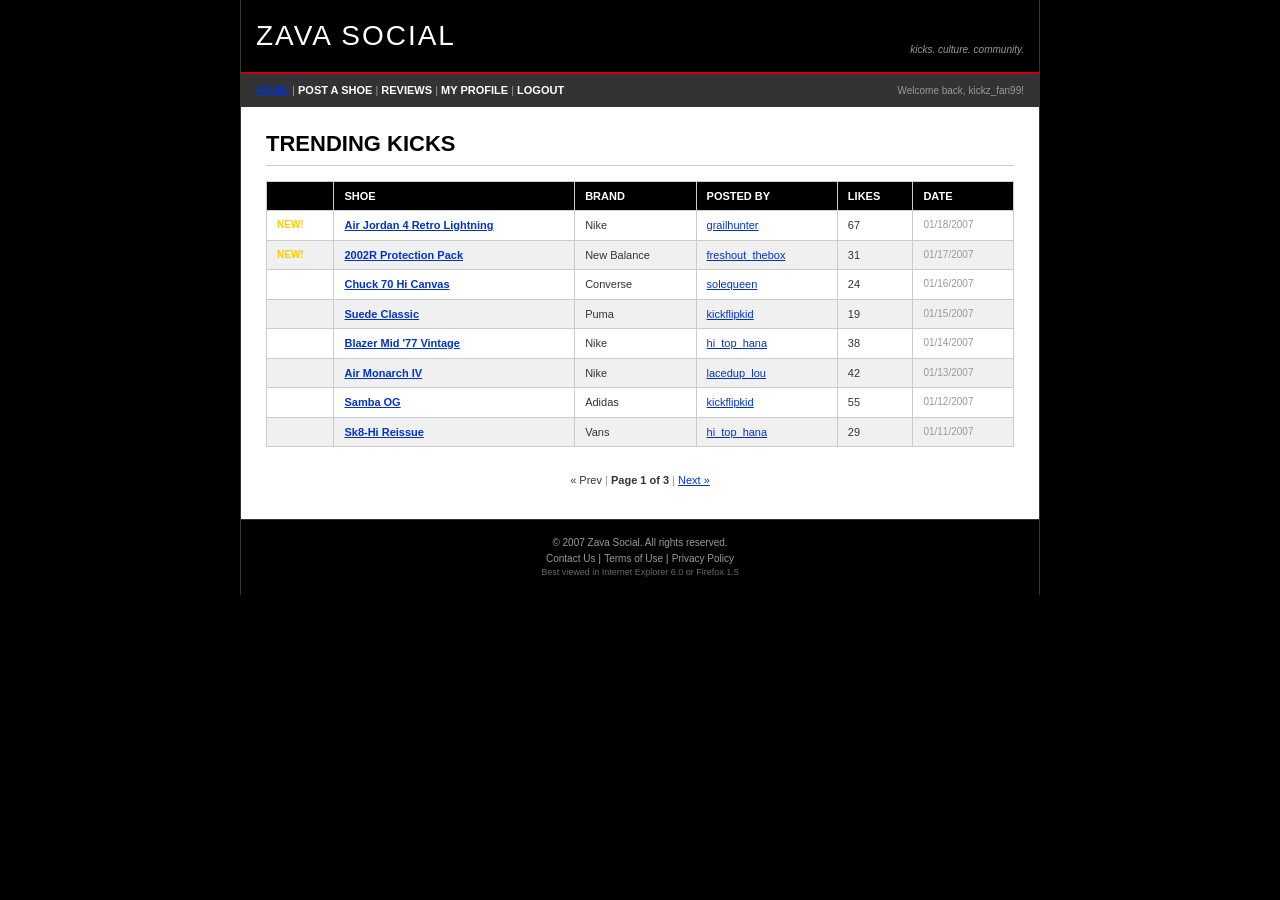
<file: zava-web/src/main/webapp/preview/index.html>
<!DOCTYPE HTML PUBLIC "-//W3C//DTD HTML 4.01 Transitional//EN" "http://www.w3.org/TR/html4/loose.dtd">
<html>
<head>
    <meta http-equiv="Content-Type" content="text/html; charset=iso-8859-1">
    <title>ZAVA SOCIAL - Trending Kicks</title>
    <style type="text/css">
/* ============================================================
   ZAVA SOCIAL — Main Stylesheet
   Zava Social Community Platform
   Last updated: 2007
   Designer: Parker
   
   NOTE: This stylesheet is CSS 2.1 compliant.
   Layout is handled by HTML tables, not CSS.
   This file handles colors, fonts, spacing, and borders only.
   ============================================================ */


/* --- RESET / BASE --- */

body {
    margin: 0;
    padding: 0;
    background-color: #000000;
    color: #333333;
    font-family: Verdana, Geneva, sans-serif;
    font-size: 11px;
    line-height: 1.5;
}

a:link {
    color: #0033CC;
    text-decoration: underline;
}

a:visited {
    color: #660099;
    text-decoration: underline;
}

a:hover {
    color: #FF0000;
    text-decoration: underline;
}

a:active {
    color: #CC0000;
    text-decoration: underline;
}

h1, h2, h3 {
    margin: 0;
    padding: 0;
}

img {
    border: 0;
}


/* --- CONTAINER --- */

.container {
    width: 800px;
    margin: 0 auto;
    background-color: #FFFFFF;
    border-left: 1px solid #333333;
    border-right: 1px solid #333333;
}


/* --- HEADER --- */

.header {
    background-color: #000000;
    padding: 15px;
    border-bottom: 2px solid #CC0000;
    color: #FFFFFF;
}

.headerTitle {
    font-family: Impact, 'Arial Black', Arial, Helvetica, sans-serif;
    font-size: 28px;
    color: #FFFFFF;
    text-transform: uppercase;
    letter-spacing: 2px;
}

.headerTagline {
    font-family: Verdana, Geneva, sans-serif;
    font-size: 10px;
    color: #999999;
    font-style: italic;
}


/* --- NAVIGATION --- */

.nav {
    background-color: #333333;
    padding: 8px 15px;
    color: #FFFFFF;
}

.navLink {
    font-family: Verdana, Geneva, sans-serif;
    font-size: 11px;
    font-weight: bold;
    color: #FFFFFF;
    text-decoration: none;
    text-transform: uppercase;
}

.navLink:link {
    color: #FFFFFF;
    text-decoration: none;
}

.navLink:visited {
    color: #FFFFFF;
    text-decoration: none;
}

.navLink:hover {
    color: #CC0000;
    text-decoration: none;
}

.navLink:active {
    color: #CC0000;
    text-decoration: none;
}

.navActive {
    font-family: Verdana, Geneva, sans-serif;
    font-size: 11px;
    font-weight: bold;
    color: #CC0000;
    text-decoration: none;
    text-transform: uppercase;
}

.navSeparator {
    color: #999999;
    font-size: 11px;
}

.navUser {
    font-family: Verdana, Geneva, sans-serif;
    font-size: 10px;
    color: #999999;
}


/* --- CONTENT AREA --- */

.content {
    background-color: #FFFFFF;
    padding: 20px 25px;
    color: #333333;
}

.pageTitle {
    font-family: 'Arial Black', Arial, Helvetica, sans-serif;
    font-size: 22px;
    font-weight: bold;
    color: #000000;
    text-transform: uppercase;
    margin-bottom: 15px;
    padding-bottom: 5px;
    border-bottom: 1px solid #CCCCCC;
}

.sectionTitle {
    font-family: Arial, Helvetica, sans-serif;
    font-size: 16px;
    font-weight: bold;
    color: #000000;
    margin-top: 20px;
    margin-bottom: 10px;
}


/* --- DATA TABLES (feed, posts, reviews list) --- */

.dataTable {
    width: 100%;
    border-collapse: collapse;
    border: 1px solid #CCCCCC;
    margin-bottom: 15px;
}

.dataTable td,
.dataTable th {
    padding: 6px 10px;
    border: 1px solid #CCCCCC;
    font-family: Verdana, Geneva, sans-serif;
    font-size: 11px;
    text-align: left;
    vertical-align: top;
}

.dataTable th {
    background-color: #000000;
    color: #FFFFFF;
    font-weight: bold;
    font-size: 11px;
    text-transform: uppercase;
}

.dataHeader {
    background-color: #000000;
}

.dataHeader td,
.dataHeader th {
    background-color: #000000;
    color: #FFFFFF;
    font-weight: bold;
    text-transform: uppercase;
}

.dataRowAlt {
    background-color: #F0F0F0;
}


/* --- SHOE CARD (detail page) --- */

.shoeCard {
    border: 1px solid #CCCCCC;
    padding: 15px;
    margin-bottom: 15px;
    background-color: #FFFFFF;
}

.shoeImage {
    border: 2px solid #000000;
    margin: 5px;
}


/* --- REVIEW BOX --- */

.reviewBox {
    border: 1px solid #CCCCCC;
    padding: 10px;
    margin-bottom: 10px;
    background-color: #FFFFFF;
}

.reviewStars {
    color: #FFCC00;
    font-size: 14px;
    font-weight: bold;
}

.reviewMeta {
    font-family: Verdana, Geneva, sans-serif;
    font-size: 10px;
    color: #999999;
}


/* --- FORMS --- */

.formTable {
    border: 1px solid #CCCCCC;
    padding: 10px;
    background-color: #FFFFFF;
}

.formTable td {
    padding: 5px 8px;
    font-family: Verdana, Geneva, sans-serif;
    font-size: 11px;
    vertical-align: top;
}

.formLabel {
    text-align: right;
    font-weight: bold;
    color: #333333;
    white-space: nowrap;
}

.formInput {
    text-align: left;
}

.formInput input,
.formInput textarea {
    font-family: Verdana, Geneva, sans-serif;
    font-size: 11px;
    border: 1px solid #999999;
    padding: 4px;
    background-color: #FFFFFF;
}

.formInput select {
    font-family: Verdana, Geneva, sans-serif;
    font-size: 11px;
}

.formButton {
    background-color: #CC0000;
    color: #FFFFFF;
    font-family: Verdana, Geneva, sans-serif;
    font-size: 11px;
    font-weight: bold;
    text-transform: uppercase;
    border: 1px solid #990000;
    padding: 6px 15px;
    cursor: pointer;
}

.loginForm {
    width: 400px;
    margin: 20px auto;
    border: 1px solid #CCCCCC;
    padding: 15px;
    background-color: #FFFFFF;
}

.loginForm td {
    padding: 5px 8px;
    font-family: Verdana, Geneva, sans-serif;
    font-size: 11px;
    vertical-align: top;
}


/* --- BADGES & HIGHLIGHTS --- */

.newBadge {
    color: #FFCC00;
    font-size: 10px;
    font-weight: bold;
    text-transform: uppercase;
}

.required {
    color: #CC0000;
    font-weight: bold;
}


/* --- MESSAGES --- */

.errorMsg {
    color: #CC0000;
    font-family: Verdana, Geneva, sans-serif;
    font-size: 11px;
    font-weight: bold;
    padding: 8px;
    margin-bottom: 10px;
    border: 1px solid #CC0000;
    background-color: #FFFFFF;
}

.successMsg {
    color: #006600;
    font-family: Verdana, Geneva, sans-serif;
    font-size: 11px;
    font-weight: bold;
    padding: 8px;
    margin-bottom: 10px;
    border: 1px solid #006600;
    background-color: #FFFFFF;
}


/* --- METADATA / MISC --- */

.metaText {
    font-family: Verdana, Geneva, sans-serif;
    font-size: 10px;
    color: #999999;
}

.pagination {
    text-align: center;
    padding: 10px 0;
    font-family: Verdana, Geneva, sans-serif;
    font-size: 11px;
}


/* --- FOOTER --- */

.footer {
    background-color: #000000;
    padding: 15px;
    color: #999999;
    font-family: Verdana, Geneva, sans-serif;
    font-size: 10px;
    text-align: center;
    border-top: 1px solid #333333;
}

.footerLink {
    color: #999999;
    text-decoration: none;
}

.footerLink:link {
    color: #999999;
    text-decoration: none;
}

.footerLink:visited {
    color: #999999;
    text-decoration: none;
}

.footerLink:hover {
    color: #FFFFFF;
    text-decoration: underline;
}

.footerLink:active {
    color: #FFFFFF;
    text-decoration: underline;
}


/* --- BROWSER NOTE (footer) --- */

.browserNote {
    font-family: Verdana, Geneva, sans-serif;
    font-size: 9px;
    color: #666666;
    margin-top: 8px;
}
    </style>
</head>
<body>

<table class="container" width="800" cellpadding="0" cellspacing="0" border="0" align="center">

    <!-- HEADER -->
    <tr>
        <td class="header">
            <table width="100%" cellpadding="0" cellspacing="0" border="0">
                <tr>
                    <td align="left" valign="middle">
                        <span class="headerTitle">ZAVA SOCIAL</span>
                    </td>
                    <td align="right" valign="bottom">
                        <span class="headerTagline">kicks. culture. community.</span>
                    </td>
                </tr>
            </table>
        </td>
    </tr>

    <!-- NAV -->
    <tr>
        <td class="nav">
            <table width="100%" cellpadding="0" cellspacing="0" border="0">
                <tr>
                    <td align="left">
                        <a href="index.html" class="navActive">HOME</a>
                        <span class="navSeparator"> | </span>
                        <a href="post.html" class="navLink">POST A SHOE</a>
                        <span class="navSeparator"> | </span>
                        <a href="detail.html" class="navLink">REVIEWS</a>
                        <span class="navSeparator"> | </span>
                        <a href="profile.html" class="navLink">MY PROFILE</a>
                        <span class="navSeparator"> | </span>
                        <a href="login.html" class="navLink">LOGOUT</a>
                    </td>
                    <td align="right">
                        <span class="navUser">Welcome back, kickz_fan99!</span>
                    </td>
                </tr>
            </table>
        </td>
    </tr>

    <!-- CONTENT -->
    <tr>
        <td class="content">

            <h1 class="pageTitle">TRENDING KICKS</h1>

            <table class="dataTable" width="100%" cellpadding="0" cellspacing="0" border="0">
                <tr class="dataHeader">
                    <th>&nbsp;</th>
                    <th>Shoe</th>
                    <th>Brand</th>
                    <th>Posted By</th>
                    <th>Likes</th>
                    <th>Date</th>
                </tr>
                <tr>
                    <td><span class="newBadge">NEW!</span></td>
                    <td><b><a href="detail.html">Air Jordan 4 Retro Lightning</a></b></td>
                    <td>Nike</td>
                    <td><a href="profile.html">grailhunter</a></td>
                    <td align="center">67</td>
                    <td><span class="metaText">01/18/2007</span></td>
                </tr>
                <tr class="dataRowAlt">
                    <td><span class="newBadge">NEW!</span></td>
                    <td><b><a href="detail.html">2002R Protection Pack</a></b></td>
                    <td>New Balance</td>
                    <td><a href="profile.html">freshout_thebox</a></td>
                    <td align="center">31</td>
                    <td><span class="metaText">01/17/2007</span></td>
                </tr>
                <tr>
                    <td>&nbsp;</td>
                    <td><b><a href="detail.html">Chuck 70 Hi Canvas</a></b></td>
                    <td>Converse</td>
                    <td><a href="profile.html">solequeen</a></td>
                    <td align="center">24</td>
                    <td><span class="metaText">01/16/2007</span></td>
                </tr>
                <tr class="dataRowAlt">
                    <td>&nbsp;</td>
                    <td><b><a href="detail.html">Suede Classic</a></b></td>
                    <td>Puma</td>
                    <td><a href="profile.html">kickflipkid</a></td>
                    <td align="center">19</td>
                    <td><span class="metaText">01/15/2007</span></td>
                </tr>
                <tr>
                    <td>&nbsp;</td>
                    <td><b><a href="detail.html">Blazer Mid '77 Vintage</a></b></td>
                    <td>Nike</td>
                    <td><a href="profile.html">hi_top_hana</a></td>
                    <td align="center">38</td>
                    <td><span class="metaText">01/14/2007</span></td>
                </tr>
                <tr class="dataRowAlt">
                    <td>&nbsp;</td>
                    <td><b><a href="detail.html">Air Monarch IV</a></b></td>
                    <td>Nike</td>
                    <td><a href="profile.html">lacedup_lou</a></td>
                    <td align="center">42</td>
                    <td><span class="metaText">01/13/2007</span></td>
                </tr>
                <tr>
                    <td>&nbsp;</td>
                    <td><b><a href="detail.html">Samba OG</a></b></td>
                    <td>Adidas</td>
                    <td><a href="profile.html">kickflipkid</a></td>
                    <td align="center">55</td>
                    <td><span class="metaText">01/12/2007</span></td>
                </tr>
                <tr class="dataRowAlt">
                    <td>&nbsp;</td>
                    <td><b><a href="detail.html">Sk8-Hi Reissue</a></b></td>
                    <td>Vans</td>
                    <td><a href="profile.html">hi_top_hana</a></td>
                    <td align="center">29</td>
                    <td><span class="metaText">01/11/2007</span></td>
                </tr>
            </table>

            <div class="pagination">
                &laquo; Prev
                <span class="navSeparator"> | </span>
                <b>Page 1 of 3</b>
                <span class="navSeparator"> | </span>
                <a href="#">Next &raquo;</a>
            </div>

        </td>
    </tr>

    <!-- FOOTER -->
    <tr>
        <td class="footer">
            &copy; 2007 Zava Social. All rights reserved.<br>
            <a href="#" class="footerLink">Contact Us</a>
            <span class="navSeparator"> | </span>
            <a href="#" class="footerLink">Terms of Use</a>
            <span class="navSeparator"> | </span>
            <a href="#" class="footerLink">Privacy Policy</a><br>
            <span class="browserNote">Best viewed in Internet Explorer 6.0 or Firefox 1.5</span>
        </td>
    </tr>

</table>

</body>
</html>
</file>
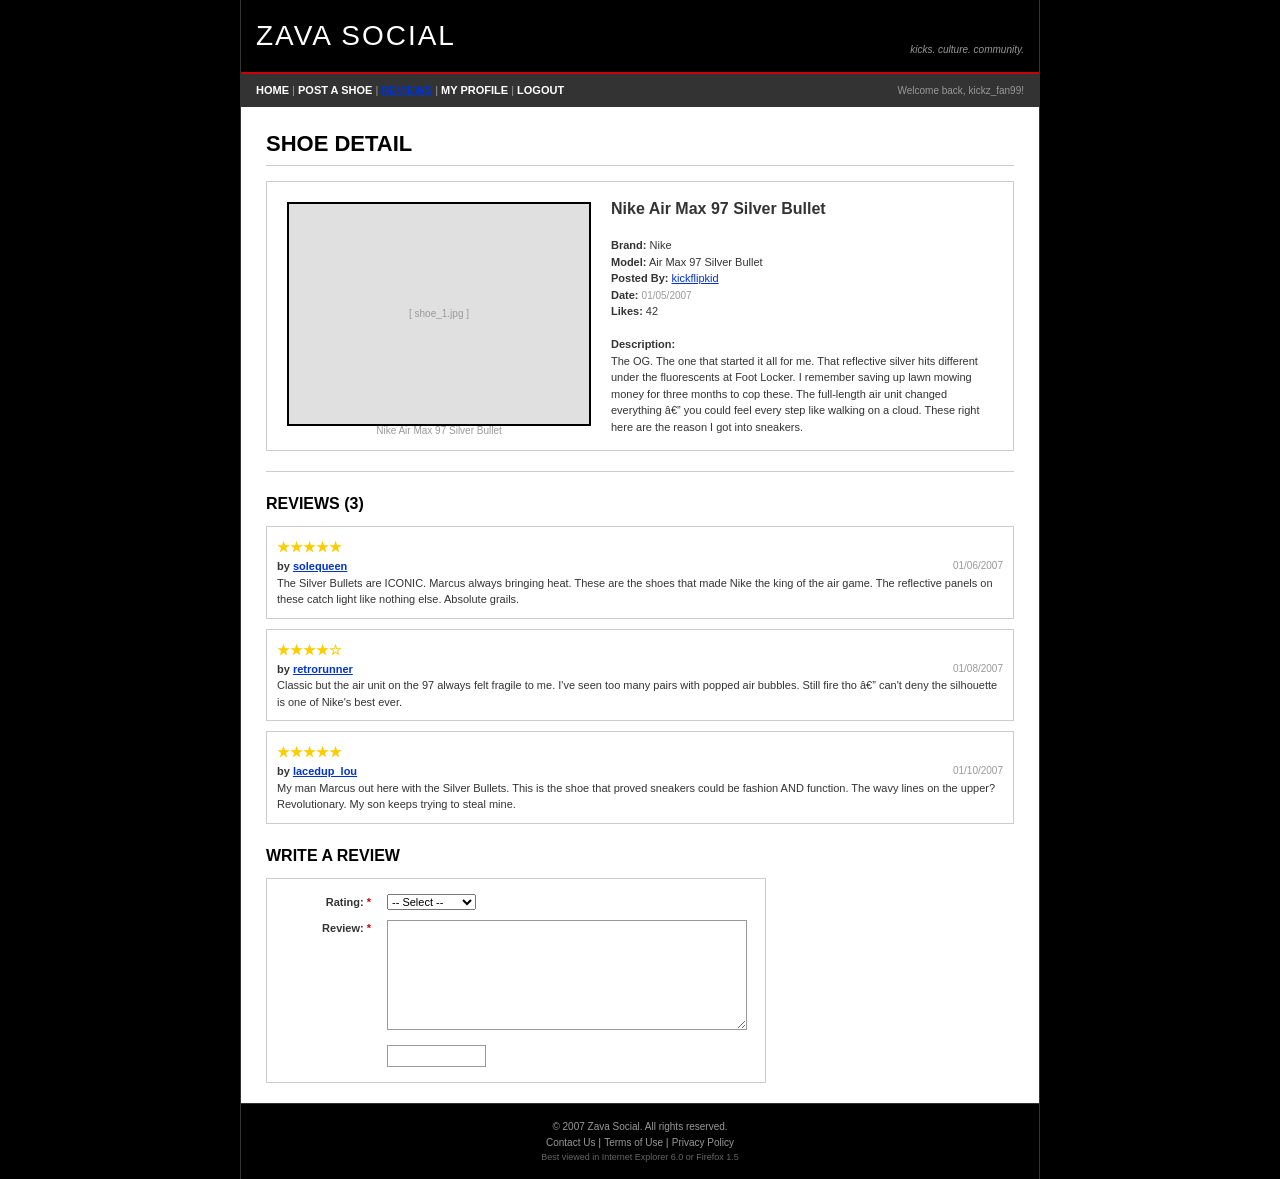
<file: zava-web/src/main/webapp/preview/detail.html>
<!DOCTYPE HTML PUBLIC "-//W3C//DTD HTML 4.01 Transitional//EN" "http://www.w3.org/TR/html4/loose.dtd">
<html>
<head>
    <meta http-equiv="Content-Type" content="text/html; charset=iso-8859-1">
    <title>ZAVA SOCIAL - Nike Air Max 97 Silver Bullet</title>
    <style type="text/css">
/* ============================================================
   ZAVA SOCIAL — Main Stylesheet
   Zava Social Community Platform
   Last updated: 2007
   Designer: Parker
   
   NOTE: This stylesheet is CSS 2.1 compliant.
   Layout is handled by HTML tables, not CSS.
   This file handles colors, fonts, spacing, and borders only.
   ============================================================ */


/* --- RESET / BASE --- */

body {
    margin: 0;
    padding: 0;
    background-color: #000000;
    color: #333333;
    font-family: Verdana, Geneva, sans-serif;
    font-size: 11px;
    line-height: 1.5;
}

a:link {
    color: #0033CC;
    text-decoration: underline;
}

a:visited {
    color: #660099;
    text-decoration: underline;
}

a:hover {
    color: #FF0000;
    text-decoration: underline;
}

a:active {
    color: #CC0000;
    text-decoration: underline;
}

h1, h2, h3 {
    margin: 0;
    padding: 0;
}

img {
    border: 0;
}


/* --- CONTAINER --- */

.container {
    width: 800px;
    margin: 0 auto;
    background-color: #FFFFFF;
    border-left: 1px solid #333333;
    border-right: 1px solid #333333;
}


/* --- HEADER --- */

.header {
    background-color: #000000;
    padding: 15px;
    border-bottom: 2px solid #CC0000;
    color: #FFFFFF;
}

.headerTitle {
    font-family: Impact, 'Arial Black', Arial, Helvetica, sans-serif;
    font-size: 28px;
    color: #FFFFFF;
    text-transform: uppercase;
    letter-spacing: 2px;
}

.headerTagline {
    font-family: Verdana, Geneva, sans-serif;
    font-size: 10px;
    color: #999999;
    font-style: italic;
}


/* --- NAVIGATION --- */

.nav {
    background-color: #333333;
    padding: 8px 15px;
    color: #FFFFFF;
}

.navLink {
    font-family: Verdana, Geneva, sans-serif;
    font-size: 11px;
    font-weight: bold;
    color: #FFFFFF;
    text-decoration: none;
    text-transform: uppercase;
}

.navLink:link {
    color: #FFFFFF;
    text-decoration: none;
}

.navLink:visited {
    color: #FFFFFF;
    text-decoration: none;
}

.navLink:hover {
    color: #CC0000;
    text-decoration: none;
}

.navLink:active {
    color: #CC0000;
    text-decoration: none;
}

.navActive {
    font-family: Verdana, Geneva, sans-serif;
    font-size: 11px;
    font-weight: bold;
    color: #CC0000;
    text-decoration: none;
    text-transform: uppercase;
}

.navSeparator {
    color: #999999;
    font-size: 11px;
}

.navUser {
    font-family: Verdana, Geneva, sans-serif;
    font-size: 10px;
    color: #999999;
}


/* --- CONTENT AREA --- */

.content {
    background-color: #FFFFFF;
    padding: 20px 25px;
    color: #333333;
}

.pageTitle {
    font-family: 'Arial Black', Arial, Helvetica, sans-serif;
    font-size: 22px;
    font-weight: bold;
    color: #000000;
    text-transform: uppercase;
    margin-bottom: 15px;
    padding-bottom: 5px;
    border-bottom: 1px solid #CCCCCC;
}

.sectionTitle {
    font-family: Arial, Helvetica, sans-serif;
    font-size: 16px;
    font-weight: bold;
    color: #000000;
    margin-top: 20px;
    margin-bottom: 10px;
}


/* --- DATA TABLES (feed, posts, reviews list) --- */

.dataTable {
    width: 100%;
    border-collapse: collapse;
    border: 1px solid #CCCCCC;
    margin-bottom: 15px;
}

.dataTable td,
.dataTable th {
    padding: 6px 10px;
    border: 1px solid #CCCCCC;
    font-family: Verdana, Geneva, sans-serif;
    font-size: 11px;
    text-align: left;
    vertical-align: top;
}

.dataTable th {
    background-color: #000000;
    color: #FFFFFF;
    font-weight: bold;
    font-size: 11px;
    text-transform: uppercase;
}

.dataHeader {
    background-color: #000000;
}

.dataHeader td,
.dataHeader th {
    background-color: #000000;
    color: #FFFFFF;
    font-weight: bold;
    text-transform: uppercase;
}

.dataRowAlt {
    background-color: #F0F0F0;
}


/* --- SHOE CARD (detail page) --- */

.shoeCard {
    border: 1px solid #CCCCCC;
    padding: 15px;
    margin-bottom: 15px;
    background-color: #FFFFFF;
}

.shoeImage {
    border: 2px solid #000000;
    margin: 5px;
}


/* --- REVIEW BOX --- */

.reviewBox {
    border: 1px solid #CCCCCC;
    padding: 10px;
    margin-bottom: 10px;
    background-color: #FFFFFF;
}

.reviewStars {
    color: #FFCC00;
    font-size: 14px;
    font-weight: bold;
}

.reviewMeta {
    font-family: Verdana, Geneva, sans-serif;
    font-size: 10px;
    color: #999999;
}


/* --- FORMS --- */

.formTable {
    border: 1px solid #CCCCCC;
    padding: 10px;
    background-color: #FFFFFF;
}

.formTable td {
    padding: 5px 8px;
    font-family: Verdana, Geneva, sans-serif;
    font-size: 11px;
    vertical-align: top;
}

.formLabel {
    text-align: right;
    font-weight: bold;
    color: #333333;
    white-space: nowrap;
}

.formInput {
    text-align: left;
}

.formInput input,
.formInput textarea {
    font-family: Verdana, Geneva, sans-serif;
    font-size: 11px;
    border: 1px solid #999999;
    padding: 4px;
    background-color: #FFFFFF;
}

.formInput select {
    font-family: Verdana, Geneva, sans-serif;
    font-size: 11px;
}

.formButton {
    background-color: #CC0000;
    color: #FFFFFF;
    font-family: Verdana, Geneva, sans-serif;
    font-size: 11px;
    font-weight: bold;
    text-transform: uppercase;
    border: 1px solid #990000;
    padding: 6px 15px;
    cursor: pointer;
}

.loginForm {
    width: 400px;
    margin: 20px auto;
    border: 1px solid #CCCCCC;
    padding: 15px;
    background-color: #FFFFFF;
}

.loginForm td {
    padding: 5px 8px;
    font-family: Verdana, Geneva, sans-serif;
    font-size: 11px;
    vertical-align: top;
}


/* --- BADGES & HIGHLIGHTS --- */

.newBadge {
    color: #FFCC00;
    font-size: 10px;
    font-weight: bold;
    text-transform: uppercase;
}

.required {
    color: #CC0000;
    font-weight: bold;
}


/* --- MESSAGES --- */

.errorMsg {
    color: #CC0000;
    font-family: Verdana, Geneva, sans-serif;
    font-size: 11px;
    font-weight: bold;
    padding: 8px;
    margin-bottom: 10px;
    border: 1px solid #CC0000;
    background-color: #FFFFFF;
}

.successMsg {
    color: #006600;
    font-family: Verdana, Geneva, sans-serif;
    font-size: 11px;
    font-weight: bold;
    padding: 8px;
    margin-bottom: 10px;
    border: 1px solid #006600;
    background-color: #FFFFFF;
}


/* --- METADATA / MISC --- */

.metaText {
    font-family: Verdana, Geneva, sans-serif;
    font-size: 10px;
    color: #999999;
}

.pagination {
    text-align: center;
    padding: 10px 0;
    font-family: Verdana, Geneva, sans-serif;
    font-size: 11px;
}


/* --- FOOTER --- */

.footer {
    background-color: #000000;
    padding: 15px;
    color: #999999;
    font-family: Verdana, Geneva, sans-serif;
    font-size: 10px;
    text-align: center;
    border-top: 1px solid #333333;
}

.footerLink {
    color: #999999;
    text-decoration: none;
}

.footerLink:link {
    color: #999999;
    text-decoration: none;
}

.footerLink:visited {
    color: #999999;
    text-decoration: none;
}

.footerLink:hover {
    color: #FFFFFF;
    text-decoration: underline;
}

.footerLink:active {
    color: #FFFFFF;
    text-decoration: underline;
}


/* --- BROWSER NOTE (footer) --- */

.browserNote {
    font-family: Verdana, Geneva, sans-serif;
    font-size: 9px;
    color: #666666;
    margin-top: 8px;
}
    </style>
</head>
<body>

<table class="container" width="800" cellpadding="0" cellspacing="0" border="0" align="center">

    <!-- HEADER -->
    <tr>
        <td class="header">
            <table width="100%" cellpadding="0" cellspacing="0" border="0">
                <tr>
                    <td align="left" valign="middle">
                        <span class="headerTitle">ZAVA SOCIAL</span>
                    </td>
                    <td align="right" valign="bottom">
                        <span class="headerTagline">kicks. culture. community.</span>
                    </td>
                </tr>
            </table>
        </td>
    </tr>

    <!-- NAV -->
    <tr>
        <td class="nav">
            <table width="100%" cellpadding="0" cellspacing="0" border="0">
                <tr>
                    <td align="left">
                        <a href="index.html" class="navLink">HOME</a>
                        <span class="navSeparator"> | </span>
                        <a href="post.html" class="navLink">POST A SHOE</a>
                        <span class="navSeparator"> | </span>
                        <a href="detail.html" class="navActive">REVIEWS</a>
                        <span class="navSeparator"> | </span>
                        <a href="profile.html" class="navLink">MY PROFILE</a>
                        <span class="navSeparator"> | </span>
                        <a href="login.html" class="navLink">LOGOUT</a>
                    </td>
                    <td align="right">
                        <span class="navUser">Welcome back, kickz_fan99!</span>
                    </td>
                </tr>
            </table>
        </td>
    </tr>

    <!-- CONTENT -->
    <tr>
        <td class="content">

            <h1 class="pageTitle">SHOE DETAIL</h1>

            <div class="shoeCard">
                <table width="100%" cellpadding="0" cellspacing="0" border="0">
                    <tr>
                        <td width="310" valign="top">
                            <!-- Image placeholder — simulating a product photo -->
                            <div style="width: 300px; height: 220px; background-color: #E0E0E0; border: 2px solid #000000; margin: 5px; text-align: center; line-height: 220px; font-family: Verdana, Geneva, sans-serif; font-size: 10px; color: #999999;">
                                [ shoe_1.jpg ]<br>
                                <span style="line-height: 1.4;">Nike Air Max 97 Silver Bullet</span>
                            </div>
                        </td>
                        <td valign="top" style="padding-left: 15px;">
                            <b style="font-size: 16px; font-family: Arial, Helvetica, sans-serif;">Nike Air Max 97 Silver Bullet</b><br><br>

                            <b>Brand:</b> Nike<br>
                            <b>Model:</b> Air Max 97 Silver Bullet<br>
                            <b>Posted By:</b> <a href="profile.html">kickflipkid</a><br>
                            <b>Date:</b> <span class="metaText">01/05/2007</span><br>
                            <b>Likes:</b> 42<br><br>

                            <b>Description:</b><br>
                            The OG. The one that started it all for me. That reflective silver hits different under the fluorescents at Foot Locker. I remember saving up lawn mowing money for three months to cop these. The full-length air unit changed everything — you could feel every step like walking on a cloud. These right here are the reason I got into sneakers.
                        </td>
                    </tr>
                </table>
            </div>

            <hr style="border: 0; border-top: 1px solid #CCCCCC; margin: 20px 0;">

            <h2 class="sectionTitle">REVIEWS (3)</h2>

            <div class="reviewBox">
                <span class="reviewStars">&#9733;&#9733;&#9733;&#9733;&#9733;</span><br>
                <b>by <a href="profile.html">solequeen</a></b>
                <span class="reviewMeta" style="float: right;">01/06/2007</span><br>
                The Silver Bullets are ICONIC. Marcus always bringing heat. These are the shoes that made Nike the king of the air game. The reflective panels on these catch light like nothing else. Absolute grails.
            </div>

            <div class="reviewBox">
                <span class="reviewStars">&#9733;&#9733;&#9733;&#9733;&#9734;</span><br>
                <b>by <a href="profile.html">retrorunner</a></b>
                <span class="reviewMeta" style="float: right;">01/08/2007</span><br>
                Classic but the air unit on the 97 always felt fragile to me. I've seen too many pairs with popped air bubbles. Still fire tho — can't deny the silhouette is one of Nike's best ever.
            </div>

            <div class="reviewBox">
                <span class="reviewStars">&#9733;&#9733;&#9733;&#9733;&#9733;</span><br>
                <b>by <a href="profile.html">lacedup_lou</a></b>
                <span class="reviewMeta" style="float: right;">01/10/2007</span><br>
                My man Marcus out here with the Silver Bullets. This is the shoe that proved sneakers could be fashion AND function. The wavy lines on the upper? Revolutionary. My son keeps trying to steal mine.
            </div>

            <hrstyle="border: 0; border-top: 1px solid #CCCCCC; margin: 20px 0;">

            <h2 class="sectionTitle">WRITE A REVIEW</h2>

            <table class="formTable" width="500" cellpadding="0" cellspacing="0" border="0">
                <tr>
                    <td class="formLabel" width="100">Rating: <span class="required">*</span></td>
                    <td class="formInput">
                        <select name="rating">
                            <option value="">-- Select --</option>
                            <option value="5">&#9733;&#9733;&#9733;&#9733;&#9733; (5)</option>
                            <option value="4">&#9733;&#9733;&#9733;&#9733;&#9734; (4)</option>
                            <option value="3">&#9733;&#9733;&#9733;&#9734;&#9734; (3)</option>
                            <option value="2">&#9733;&#9733;&#9734;&#9734;&#9734; (2)</option>
                            <option value="1">&#9733;&#9734;&#9734;&#9734;&#9734; (1)</option>
                        </select>
                    </td>
                </tr>
                <tr>
                    <td class="formLabel">Review: <span class="required">*</span></td>
                    <td class="formInput"><textarea name="reviewText" rows="6" cols="40" style="width: 350px; height: 100px;"></textarea></td>
                </tr>
                <tr>
                    <td>&nbsp;</td>
                    <td class="formInput" style="padding-top: 10px;">
                        <input type="submit" value="SUBMIT REVIEW" class="formButton">
                    </td>
                </tr>
            </table>

        </td>
    </tr>

    <!-- FOOTER -->
    <tr>
        <td class="footer">
            &copy; 2007 Zava Social. All rights reserved.<br>
            <a href="#" class="footerLink">Contact Us</a>
            <span class="navSeparator"> | </span>
            <a href="#" class="footerLink">Terms of Use</a>
            <span class="navSeparator"> | </span>
            <a href="#" class="footerLink">Privacy Policy</a><br>
            <span class="browserNote">Best viewed in Internet Explorer 6.0 or Firefox 1.5</span>
        </td>
    </tr>

</table>

</body>
</html>
</file>
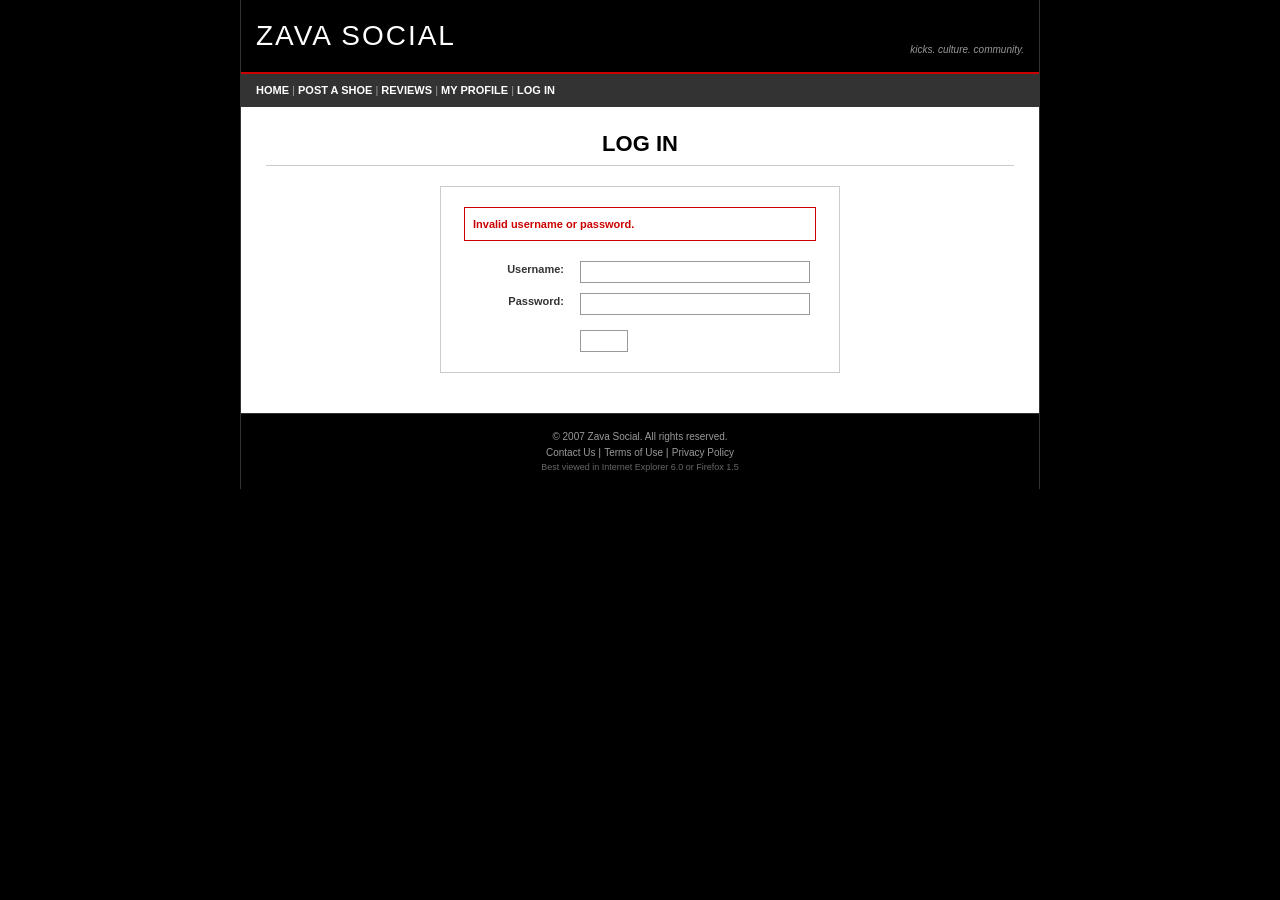
<file: zava-web/src/main/webapp/preview/login.html>
<!DOCTYPE HTML PUBLIC "-//W3C//DTD HTML 4.01 Transitional//EN" "http://www.w3.org/TR/html4/loose.dtd">
<html>
<head>
    <meta http-equiv="Content-Type" content="text/html; charset=iso-8859-1">
    <title>ZAVA SOCIAL - Log In</title>
    <style type="text/css">
/* ============================================================
   ZAVA SOCIAL — Main Stylesheet
   Zava Social Community Platform
   Last updated: 2007
   Designer: Parker
   
   NOTE: This stylesheet is CSS 2.1 compliant.
   Layout is handled by HTML tables, not CSS.
   This file handles colors, fonts, spacing, and borders only.
   ============================================================ */


/* --- RESET / BASE --- */

body {
    margin: 0;
    padding: 0;
    background-color: #000000;
    color: #333333;
    font-family: Verdana, Geneva, sans-serif;
    font-size: 11px;
    line-height: 1.5;
}

a:link {
    color: #0033CC;
    text-decoration: underline;
}

a:visited {
    color: #660099;
    text-decoration: underline;
}

a:hover {
    color: #FF0000;
    text-decoration: underline;
}

a:active {
    color: #CC0000;
    text-decoration: underline;
}

h1, h2, h3 {
    margin: 0;
    padding: 0;
}

img {
    border: 0;
}


/* --- CONTAINER --- */

.container {
    width: 800px;
    margin: 0 auto;
    background-color: #FFFFFF;
    border-left: 1px solid #333333;
    border-right: 1px solid #333333;
}


/* --- HEADER --- */

.header {
    background-color: #000000;
    padding: 15px;
    border-bottom: 2px solid #CC0000;
    color: #FFFFFF;
}

.headerTitle {
    font-family: Impact, 'Arial Black', Arial, Helvetica, sans-serif;
    font-size: 28px;
    color: #FFFFFF;
    text-transform: uppercase;
    letter-spacing: 2px;
}

.headerTagline {
    font-family: Verdana, Geneva, sans-serif;
    font-size: 10px;
    color: #999999;
    font-style: italic;
}


/* --- NAVIGATION --- */

.nav {
    background-color: #333333;
    padding: 8px 15px;
    color: #FFFFFF;
}

.navLink {
    font-family: Verdana, Geneva, sans-serif;
    font-size: 11px;
    font-weight: bold;
    color: #FFFFFF;
    text-decoration: none;
    text-transform: uppercase;
}

.navLink:link {
    color: #FFFFFF;
    text-decoration: none;
}

.navLink:visited {
    color: #FFFFFF;
    text-decoration: none;
}

.navLink:hover {
    color: #CC0000;
    text-decoration: none;
}

.navLink:active {
    color: #CC0000;
    text-decoration: none;
}

.navActive {
    font-family: Verdana, Geneva, sans-serif;
    font-size: 11px;
    font-weight: bold;
    color: #CC0000;
    text-decoration: none;
    text-transform: uppercase;
}

.navSeparator {
    color: #999999;
    font-size: 11px;
}

.navUser {
    font-family: Verdana, Geneva, sans-serif;
    font-size: 10px;
    color: #999999;
}


/* --- CONTENT AREA --- */

.content {
    background-color: #FFFFFF;
    padding: 20px 25px;
    color: #333333;
}

.pageTitle {
    font-family: 'Arial Black', Arial, Helvetica, sans-serif;
    font-size: 22px;
    font-weight: bold;
    color: #000000;
    text-transform: uppercase;
    margin-bottom: 15px;
    padding-bottom: 5px;
    border-bottom: 1px solid #CCCCCC;
}

.sectionTitle {
    font-family: Arial, Helvetica, sans-serif;
    font-size: 16px;
    font-weight: bold;
    color: #000000;
    margin-top: 20px;
    margin-bottom: 10px;
}


/* --- DATA TABLES (feed, posts, reviews list) --- */

.dataTable {
    width: 100%;
    border-collapse: collapse;
    border: 1px solid #CCCCCC;
    margin-bottom: 15px;
}

.dataTable td,
.dataTable th {
    padding: 6px 10px;
    border: 1px solid #CCCCCC;
    font-family: Verdana, Geneva, sans-serif;
    font-size: 11px;
    text-align: left;
    vertical-align: top;
}

.dataTable th {
    background-color: #000000;
    color: #FFFFFF;
    font-weight: bold;
    font-size: 11px;
    text-transform: uppercase;
}

.dataHeader {
    background-color: #000000;
}

.dataHeader td,
.dataHeader th {
    background-color: #000000;
    color: #FFFFFF;
    font-weight: bold;
    text-transform: uppercase;
}

.dataRowAlt {
    background-color: #F0F0F0;
}


/* --- SHOE CARD (detail page) --- */

.shoeCard {
    border: 1px solid #CCCCCC;
    padding: 15px;
    margin-bottom: 15px;
    background-color: #FFFFFF;
}

.shoeImage {
    border: 2px solid #000000;
    margin: 5px;
}


/* --- REVIEW BOX --- */

.reviewBox {
    border: 1px solid #CCCCCC;
    padding: 10px;
    margin-bottom: 10px;
    background-color: #FFFFFF;
}

.reviewStars {
    color: #FFCC00;
    font-size: 14px;
    font-weight: bold;
}

.reviewMeta {
    font-family: Verdana, Geneva, sans-serif;
    font-size: 10px;
    color: #999999;
}


/* --- FORMS --- */

.formTable {
    border: 1px solid #CCCCCC;
    padding: 10px;
    background-color: #FFFFFF;
}

.formTable td {
    padding: 5px 8px;
    font-family: Verdana, Geneva, sans-serif;
    font-size: 11px;
    vertical-align: top;
}

.formLabel {
    text-align: right;
    font-weight: bold;
    color: #333333;
    white-space: nowrap;
}

.formInput {
    text-align: left;
}

.formInput input,
.formInput textarea {
    font-family: Verdana, Geneva, sans-serif;
    font-size: 11px;
    border: 1px solid #999999;
    padding: 4px;
    background-color: #FFFFFF;
}

.formInput select {
    font-family: Verdana, Geneva, sans-serif;
    font-size: 11px;
}

.formButton {
    background-color: #CC0000;
    color: #FFFFFF;
    font-family: Verdana, Geneva, sans-serif;
    font-size: 11px;
    font-weight: bold;
    text-transform: uppercase;
    border: 1px solid #990000;
    padding: 6px 15px;
    cursor: pointer;
}

.loginForm {
    width: 400px;
    margin: 20px auto;
    border: 1px solid #CCCCCC;
    padding: 15px;
    background-color: #FFFFFF;
}

.loginForm td {
    padding: 5px 8px;
    font-family: Verdana, Geneva, sans-serif;
    font-size: 11px;
    vertical-align: top;
}


/* --- BADGES & HIGHLIGHTS --- */

.newBadge {
    color: #FFCC00;
    font-size: 10px;
    font-weight: bold;
    text-transform: uppercase;
}

.required {
    color: #CC0000;
    font-weight: bold;
}


/* --- MESSAGES --- */

.errorMsg {
    color: #CC0000;
    font-family: Verdana, Geneva, sans-serif;
    font-size: 11px;
    font-weight: bold;
    padding: 8px;
    margin-bottom: 10px;
    border: 1px solid #CC0000;
    background-color: #FFFFFF;
}

.successMsg {
    color: #006600;
    font-family: Verdana, Geneva, sans-serif;
    font-size: 11px;
    font-weight: bold;
    padding: 8px;
    margin-bottom: 10px;
    border: 1px solid #006600;
    background-color: #FFFFFF;
}


/* --- METADATA / MISC --- */

.metaText {
    font-family: Verdana, Geneva, sans-serif;
    font-size: 10px;
    color: #999999;
}

.pagination {
    text-align: center;
    padding: 10px 0;
    font-family: Verdana, Geneva, sans-serif;
    font-size: 11px;
}


/* --- FOOTER --- */

.footer {
    background-color: #000000;
    padding: 15px;
    color: #999999;
    font-family: Verdana, Geneva, sans-serif;
    font-size: 10px;
    text-align: center;
    border-top: 1px solid #333333;
}

.footerLink {
    color: #999999;
    text-decoration: none;
}

.footerLink:link {
    color: #999999;
    text-decoration: none;
}

.footerLink:visited {
    color: #999999;
    text-decoration: none;
}

.footerLink:hover {
    color: #FFFFFF;
    text-decoration: underline;
}

.footerLink:active {
    color: #FFFFFF;
    text-decoration: underline;
}


/* --- BROWSER NOTE (footer) --- */

.browserNote {
    font-family: Verdana, Geneva, sans-serif;
    font-size: 9px;
    color: #666666;
    margin-top: 8px;
}
    </style>
</head>
<body>

<table class="container" width="800" cellpadding="0" cellspacing="0" border="0" align="center">

    <!-- HEADER -->
    <tr>
        <td class="header">
            <table width="100%" cellpadding="0" cellspacing="0" border="0">
                <tr>
                    <td align="left" valign="middle">
                        <span class="headerTitle">ZAVA SOCIAL</span>
                    </td>
                    <td align="right" valign="bottom">
                        <span class="headerTagline">kicks. culture. community.</span>
                    </td>
                </tr>
            </table>
        </td>
    </tr>

    <!-- NAV -->
    <tr>
        <td class="nav">
            <table width="100%" cellpadding="0" cellspacing="0" border="0">
                <tr>
                    <td align="left">
                        <a href="index.html" class="navLink">HOME</a>
                        <span class="navSeparator"> | </span>
                        <a href="post.html" class="navLink">POST A SHOE</a>
                        <span class="navSeparator"> | </span>
                        <a href="detail.html" class="navLink">REVIEWS</a>
                        <span class="navSeparator"> | </span>
                        <a href="profile.html" class="navLink">MY PROFILE</a>
                        <span class="navSeparator"> | </span>
                        <a href="login.html" class="navLink">LOG IN</a>
                    </td>
                    <td align="right">&nbsp;</td>
                </tr>
            </table>
        </td>
    </tr>

    <!-- CONTENT -->
    <tr>
        <td class="content" align="center">

            <h1 class="pageTitle" style="text-align: center;">LOG IN</h1>

            <table class="loginForm" cellpadding="0" cellspacing="0" border="0">
                <tr>
                    <td colspan="2">
                        <div class="errorMsg">Invalid username or password.</div>
                    </td>
                </tr>
                <tr>
                    <td class="formLabel" width="100">Username:</td>
                    <td class="formInput"><input type="text" name="username" size="25" style="width: 220px;"></td>
                </tr>
                <tr>
                    <td class="formLabel">Password:</td>
                    <td class="formInput"><input type="password" name="password" size="25" style="width: 220px;"></td>
                </tr>
                <tr>
                    <td>&nbsp;</td>
                    <td class="formInput" style="padding-top: 10px;">
                        <input type="submit" value="LOG IN" class="formButton">
                    </td>
                </tr>
            </table>

        </td>
    </tr>

    <!-- FOOTER -->
    <tr>
        <td class="footer">
            &copy; 2007 Zava Social. All rights reserved.<br>
            <a href="#" class="footerLink">Contact Us</a>
            <span class="navSeparator"> | </span>
            <a href="#" class="footerLink">Terms of Use</a>
            <span class="navSeparator"> | </span>
            <a href="#" class="footerLink">Privacy Policy</a><br>
            <span class="browserNote">Best viewed in Internet Explorer 6.0 or Firefox 1.5</span>
        </td>
    </tr>

</table>

</body>
</html>
</file>
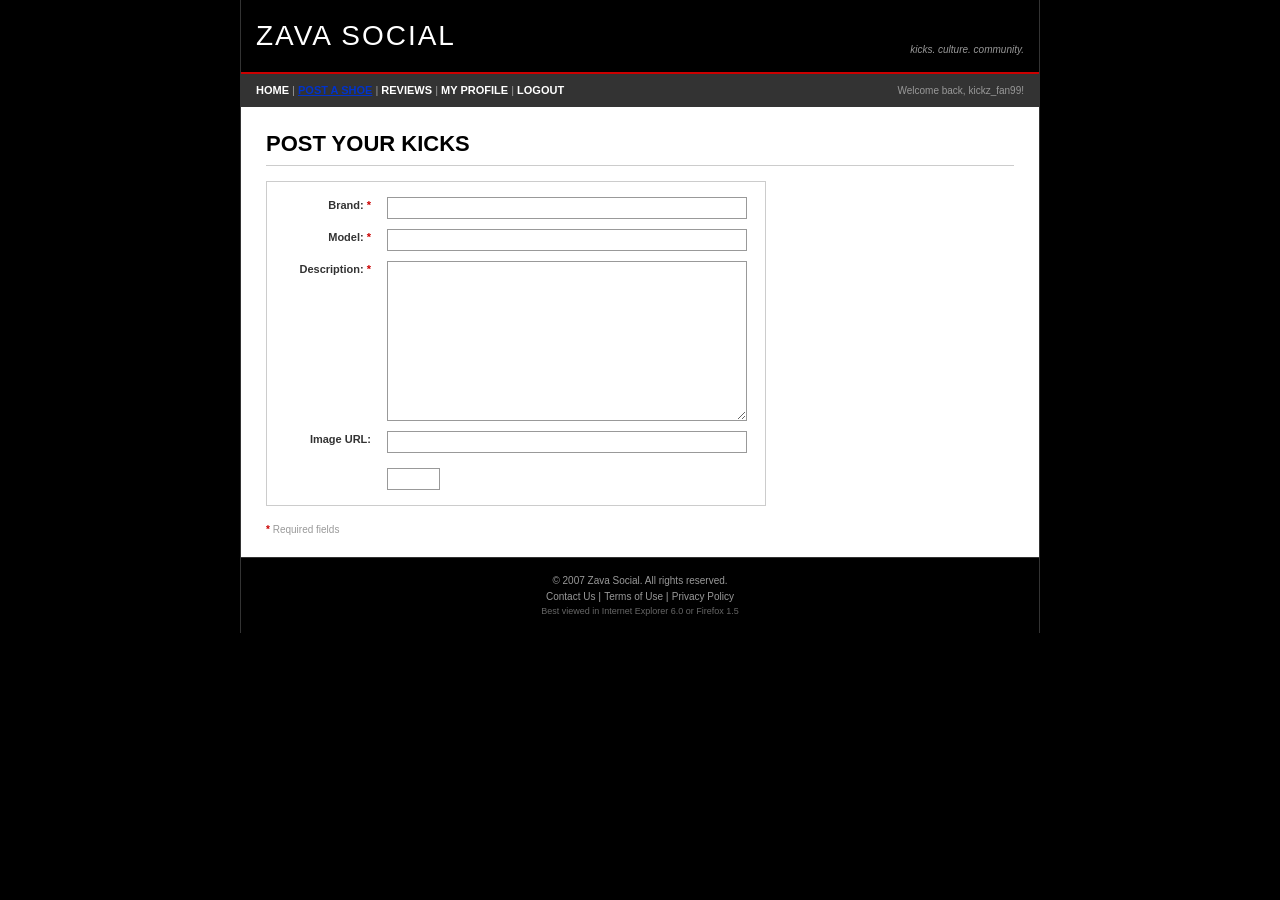
<file: zava-web/src/main/webapp/preview/post.html>
<!DOCTYPE HTML PUBLIC "-//W3C//DTD HTML 4.01 Transitional//EN" "http://www.w3.org/TR/html4/loose.dtd">
<html>
<head>
    <meta http-equiv="Content-Type" content="text/html; charset=iso-8859-1">
    <title>ZAVA SOCIAL - Post Your Kicks</title>
    <style type="text/css">
/* ============================================================
   ZAVA SOCIAL — Main Stylesheet
   Zava Social Community Platform
   Last updated: 2007
   Designer: Parker
   
   NOTE: This stylesheet is CSS 2.1 compliant.
   Layout is handled by HTML tables, not CSS.
   This file handles colors, fonts, spacing, and borders only.
   ============================================================ */


/* --- RESET / BASE --- */

body {
    margin: 0;
    padding: 0;
    background-color: #000000;
    color: #333333;
    font-family: Verdana, Geneva, sans-serif;
    font-size: 11px;
    line-height: 1.5;
}

a:link {
    color: #0033CC;
    text-decoration: underline;
}

a:visited {
    color: #660099;
    text-decoration: underline;
}

a:hover {
    color: #FF0000;
    text-decoration: underline;
}

a:active {
    color: #CC0000;
    text-decoration: underline;
}

h1, h2, h3 {
    margin: 0;
    padding: 0;
}

img {
    border: 0;
}


/* --- CONTAINER --- */

.container {
    width: 800px;
    margin: 0 auto;
    background-color: #FFFFFF;
    border-left: 1px solid #333333;
    border-right: 1px solid #333333;
}


/* --- HEADER --- */

.header {
    background-color: #000000;
    padding: 15px;
    border-bottom: 2px solid #CC0000;
    color: #FFFFFF;
}

.headerTitle {
    font-family: Impact, 'Arial Black', Arial, Helvetica, sans-serif;
    font-size: 28px;
    color: #FFFFFF;
    text-transform: uppercase;
    letter-spacing: 2px;
}

.headerTagline {
    font-family: Verdana, Geneva, sans-serif;
    font-size: 10px;
    color: #999999;
    font-style: italic;
}


/* --- NAVIGATION --- */

.nav {
    background-color: #333333;
    padding: 8px 15px;
    color: #FFFFFF;
}

.navLink {
    font-family: Verdana, Geneva, sans-serif;
    font-size: 11px;
    font-weight: bold;
    color: #FFFFFF;
    text-decoration: none;
    text-transform: uppercase;
}

.navLink:link {
    color: #FFFFFF;
    text-decoration: none;
}

.navLink:visited {
    color: #FFFFFF;
    text-decoration: none;
}

.navLink:hover {
    color: #CC0000;
    text-decoration: none;
}

.navLink:active {
    color: #CC0000;
    text-decoration: none;
}

.navActive {
    font-family: Verdana, Geneva, sans-serif;
    font-size: 11px;
    font-weight: bold;
    color: #CC0000;
    text-decoration: none;
    text-transform: uppercase;
}

.navSeparator {
    color: #999999;
    font-size: 11px;
}

.navUser {
    font-family: Verdana, Geneva, sans-serif;
    font-size: 10px;
    color: #999999;
}


/* --- CONTENT AREA --- */

.content {
    background-color: #FFFFFF;
    padding: 20px 25px;
    color: #333333;
}

.pageTitle {
    font-family: 'Arial Black', Arial, Helvetica, sans-serif;
    font-size: 22px;
    font-weight: bold;
    color: #000000;
    text-transform: uppercase;
    margin-bottom: 15px;
    padding-bottom: 5px;
    border-bottom: 1px solid #CCCCCC;
}

.sectionTitle {
    font-family: Arial, Helvetica, sans-serif;
    font-size: 16px;
    font-weight: bold;
    color: #000000;
    margin-top: 20px;
    margin-bottom: 10px;
}


/* --- DATA TABLES (feed, posts, reviews list) --- */

.dataTable {
    width: 100%;
    border-collapse: collapse;
    border: 1px solid #CCCCCC;
    margin-bottom: 15px;
}

.dataTable td,
.dataTable th {
    padding: 6px 10px;
    border: 1px solid #CCCCCC;
    font-family: Verdana, Geneva, sans-serif;
    font-size: 11px;
    text-align: left;
    vertical-align: top;
}

.dataTable th {
    background-color: #000000;
    color: #FFFFFF;
    font-weight: bold;
    font-size: 11px;
    text-transform: uppercase;
}

.dataHeader {
    background-color: #000000;
}

.dataHeader td,
.dataHeader th {
    background-color: #000000;
    color: #FFFFFF;
    font-weight: bold;
    text-transform: uppercase;
}

.dataRowAlt {
    background-color: #F0F0F0;
}


/* --- SHOE CARD (detail page) --- */

.shoeCard {
    border: 1px solid #CCCCCC;
    padding: 15px;
    margin-bottom: 15px;
    background-color: #FFFFFF;
}

.shoeImage {
    border: 2px solid #000000;
    margin: 5px;
}


/* --- REVIEW BOX --- */

.reviewBox {
    border: 1px solid #CCCCCC;
    padding: 10px;
    margin-bottom: 10px;
    background-color: #FFFFFF;
}

.reviewStars {
    color: #FFCC00;
    font-size: 14px;
    font-weight: bold;
}

.reviewMeta {
    font-family: Verdana, Geneva, sans-serif;
    font-size: 10px;
    color: #999999;
}


/* --- FORMS --- */

.formTable {
    border: 1px solid #CCCCCC;
    padding: 10px;
    background-color: #FFFFFF;
}

.formTable td {
    padding: 5px 8px;
    font-family: Verdana, Geneva, sans-serif;
    font-size: 11px;
    vertical-align: top;
}

.formLabel {
    text-align: right;
    font-weight: bold;
    color: #333333;
    white-space: nowrap;
}

.formInput {
    text-align: left;
}

.formInput input,
.formInput textarea {
    font-family: Verdana, Geneva, sans-serif;
    font-size: 11px;
    border: 1px solid #999999;
    padding: 4px;
    background-color: #FFFFFF;
}

.formInput select {
    font-family: Verdana, Geneva, sans-serif;
    font-size: 11px;
}

.formButton {
    background-color: #CC0000;
    color: #FFFFFF;
    font-family: Verdana, Geneva, sans-serif;
    font-size: 11px;
    font-weight: bold;
    text-transform: uppercase;
    border: 1px solid #990000;
    padding: 6px 15px;
    cursor: pointer;
}

.loginForm {
    width: 400px;
    margin: 20px auto;
    border: 1px solid #CCCCCC;
    padding: 15px;
    background-color: #FFFFFF;
}

.loginForm td {
    padding: 5px 8px;
    font-family: Verdana, Geneva, sans-serif;
    font-size: 11px;
    vertical-align: top;
}


/* --- BADGES & HIGHLIGHTS --- */

.newBadge {
    color: #FFCC00;
    font-size: 10px;
    font-weight: bold;
    text-transform: uppercase;
}

.required {
    color: #CC0000;
    font-weight: bold;
}


/* --- MESSAGES --- */

.errorMsg {
    color: #CC0000;
    font-family: Verdana, Geneva, sans-serif;
    font-size: 11px;
    font-weight: bold;
    padding: 8px;
    margin-bottom: 10px;
    border: 1px solid #CC0000;
    background-color: #FFFFFF;
}

.successMsg {
    color: #006600;
    font-family: Verdana, Geneva, sans-serif;
    font-size: 11px;
    font-weight: bold;
    padding: 8px;
    margin-bottom: 10px;
    border: 1px solid #006600;
    background-color: #FFFFFF;
}


/* --- METADATA / MISC --- */

.metaText {
    font-family: Verdana, Geneva, sans-serif;
    font-size: 10px;
    color: #999999;
}

.pagination {
    text-align: center;
    padding: 10px 0;
    font-family: Verdana, Geneva, sans-serif;
    font-size: 11px;
}


/* --- FOOTER --- */

.footer {
    background-color: #000000;
    padding: 15px;
    color: #999999;
    font-family: Verdana, Geneva, sans-serif;
    font-size: 10px;
    text-align: center;
    border-top: 1px solid #333333;
}

.footerLink {
    color: #999999;
    text-decoration: none;
}

.footerLink:link {
    color: #999999;
    text-decoration: none;
}

.footerLink:visited {
    color: #999999;
    text-decoration: none;
}

.footerLink:hover {
    color: #FFFFFF;
    text-decoration: underline;
}

.footerLink:active {
    color: #FFFFFF;
    text-decoration: underline;
}


/* --- BROWSER NOTE (footer) --- */

.browserNote {
    font-family: Verdana, Geneva, sans-serif;
    font-size: 9px;
    color: #666666;
    margin-top: 8px;
}
    </style>
</head>
<body>

<table class="container" width="800" cellpadding="0" cellspacing="0" border="0" align="center">

    <!-- HEADER -->
    <tr>
        <td class="header">
            <table width="100%" cellpadding="0" cellspacing="0" border="0">
                <tr>
                    <td align="left" valign="middle">
                        <span class="headerTitle">ZAVA SOCIAL</span>
                    </td>
                    <td align="right" valign="bottom">
                        <span class="headerTagline">kicks. culture. community.</span>
                    </td>
                </tr>
            </table>
        </td>
    </tr>

    <!-- NAV -->
    <tr>
        <td class="nav">
            <table width="100%" cellpadding="0" cellspacing="0" border="0">
                <tr>
                    <td align="left">
                        <a href="index.html" class="navLink">HOME</a>
                        <span class="navSeparator"> | </span>
                        <a href="post.html" class="navActive">POST A SHOE</a>
                        <span class="navSeparator"> | </span>
                        <a href="detail.html" class="navLink">REVIEWS</a>
                        <span class="navSeparator"> | </span>
                        <a href="profile.html" class="navLink">MY PROFILE</a>
                        <span class="navSeparator"> | </span>
                        <a href="login.html" class="navLink">LOGOUT</a>
                    </td>
                    <td align="right">
                        <span class="navUser">Welcome back, kickz_fan99!</span>
                    </td>
                </tr>
            </table>
        </td>
    </tr>

    <!-- CONTENT -->
    <tr>
        <td class="content">

            <h1 class="pageTitle">POST YOUR KICKS</h1>

            <table class="formTable" width="500" cellpadding="0" cellspacing="0" border="0">
                <tr>
                    <td class="formLabel" width="120">Brand: <span class="required">*</span></td>
                    <td class="formInput"><input type="text" name="brand" size="40" style="width: 350px;"></td>
                </tr>
                <tr>
                    <td class="formLabel">Model: <span class="required">*</span></td>
                    <td class="formInput"><input type="text" name="model" size="40" style="width: 350px;"></td>
                </tr>
                <tr>
                    <td class="formLabel">Description: <span class="required">*</span></td>
                    <td class="formInput"><textarea name="description" rows="8" cols="40" style="width: 350px; height: 150px;"></textarea></td>
                </tr>
                <tr>
                    <td class="formLabel">Image URL:</td>
                    <td class="formInput"><input type="text" name="imageUrl" size="40" style="width: 350px;"></td>
                </tr>
                <tr>
                    <td>&nbsp;</td>
                    <td class="formInput" style="padding-top: 10px;">
                        <input type="submit" value="POST IT" class="formButton">
                    </td>
                </tr>
            </table>

            <br>
            <span class="metaText"><span class="required">*</span> Required fields</span>

        </td>
    </tr>

    <!-- FOOTER -->
    <tr>
        <td class="footer">
            &copy; 2007 Zava Social. All rights reserved.<br>
            <a href="#" class="footerLink">Contact Us</a>
            <span class="navSeparator"> | </span>
            <a href="#" class="footerLink">Terms of Use</a>
            <span class="navSeparator"> | </span>
            <a href="#" class="footerLink">Privacy Policy</a><br>
            <span class="browserNote">Best viewed in Internet Explorer 6.0 or Firefox 1.5</span>
        </td>
    </tr>

</table>

</body>
</html>
</file>
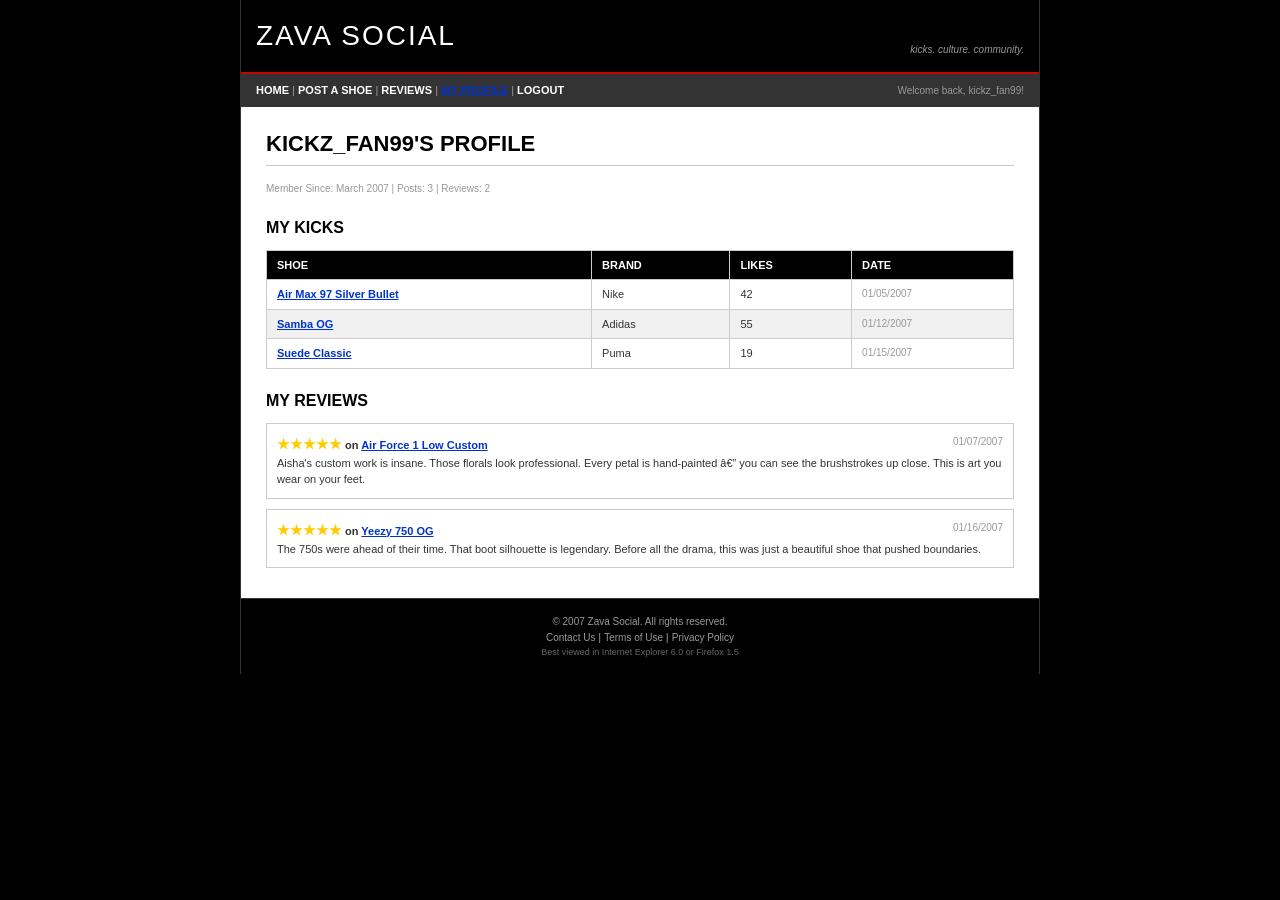
<file: zava-web/src/main/webapp/preview/profile.html>
<!DOCTYPE HTML PUBLIC "-//W3C//DTD HTML 4.01 Transitional//EN" "http://www.w3.org/TR/html4/loose.dtd">
<html>
<head>
    <meta http-equiv="Content-Type" content="text/html; charset=iso-8859-1">
    <title>ZAVA SOCIAL - kickz_fan99's Profile</title>
    <style type="text/css">
/* ============================================================
   ZAVA SOCIAL — Main Stylesheet
   Zava Social Community Platform
   Last updated: 2007
   Designer: Parker
   
   NOTE: This stylesheet is CSS 2.1 compliant.
   Layout is handled by HTML tables, not CSS.
   This file handles colors, fonts, spacing, and borders only.
   ============================================================ */


/* --- RESET / BASE --- */

body {
    margin: 0;
    padding: 0;
    background-color: #000000;
    color: #333333;
    font-family: Verdana, Geneva, sans-serif;
    font-size: 11px;
    line-height: 1.5;
}

a:link {
    color: #0033CC;
    text-decoration: underline;
}

a:visited {
    color: #660099;
    text-decoration: underline;
}

a:hover {
    color: #FF0000;
    text-decoration: underline;
}

a:active {
    color: #CC0000;
    text-decoration: underline;
}

h1, h2, h3 {
    margin: 0;
    padding: 0;
}

img {
    border: 0;
}


/* --- CONTAINER --- */

.container {
    width: 800px;
    margin: 0 auto;
    background-color: #FFFFFF;
    border-left: 1px solid #333333;
    border-right: 1px solid #333333;
}


/* --- HEADER --- */

.header {
    background-color: #000000;
    padding: 15px;
    border-bottom: 2px solid #CC0000;
    color: #FFFFFF;
}

.headerTitle {
    font-family: Impact, 'Arial Black', Arial, Helvetica, sans-serif;
    font-size: 28px;
    color: #FFFFFF;
    text-transform: uppercase;
    letter-spacing: 2px;
}

.headerTagline {
    font-family: Verdana, Geneva, sans-serif;
    font-size: 10px;
    color: #999999;
    font-style: italic;
}


/* --- NAVIGATION --- */

.nav {
    background-color: #333333;
    padding: 8px 15px;
    color: #FFFFFF;
}

.navLink {
    font-family: Verdana, Geneva, sans-serif;
    font-size: 11px;
    font-weight: bold;
    color: #FFFFFF;
    text-decoration: none;
    text-transform: uppercase;
}

.navLink:link {
    color: #FFFFFF;
    text-decoration: none;
}

.navLink:visited {
    color: #FFFFFF;
    text-decoration: none;
}

.navLink:hover {
    color: #CC0000;
    text-decoration: none;
}

.navLink:active {
    color: #CC0000;
    text-decoration: none;
}

.navActive {
    font-family: Verdana, Geneva, sans-serif;
    font-size: 11px;
    font-weight: bold;
    color: #CC0000;
    text-decoration: none;
    text-transform: uppercase;
}

.navSeparator {
    color: #999999;
    font-size: 11px;
}

.navUser {
    font-family: Verdana, Geneva, sans-serif;
    font-size: 10px;
    color: #999999;
}


/* --- CONTENT AREA --- */

.content {
    background-color: #FFFFFF;
    padding: 20px 25px;
    color: #333333;
}

.pageTitle {
    font-family: 'Arial Black', Arial, Helvetica, sans-serif;
    font-size: 22px;
    font-weight: bold;
    color: #000000;
    text-transform: uppercase;
    margin-bottom: 15px;
    padding-bottom: 5px;
    border-bottom: 1px solid #CCCCCC;
}

.sectionTitle {
    font-family: Arial, Helvetica, sans-serif;
    font-size: 16px;
    font-weight: bold;
    color: #000000;
    margin-top: 20px;
    margin-bottom: 10px;
}


/* --- DATA TABLES (feed, posts, reviews list) --- */

.dataTable {
    width: 100%;
    border-collapse: collapse;
    border: 1px solid #CCCCCC;
    margin-bottom: 15px;
}

.dataTable td,
.dataTable th {
    padding: 6px 10px;
    border: 1px solid #CCCCCC;
    font-family: Verdana, Geneva, sans-serif;
    font-size: 11px;
    text-align: left;
    vertical-align: top;
}

.dataTable th {
    background-color: #000000;
    color: #FFFFFF;
    font-weight: bold;
    font-size: 11px;
    text-transform: uppercase;
}

.dataHeader {
    background-color: #000000;
}

.dataHeader td,
.dataHeader th {
    background-color: #000000;
    color: #FFFFFF;
    font-weight: bold;
    text-transform: uppercase;
}

.dataRowAlt {
    background-color: #F0F0F0;
}


/* --- SHOE CARD (detail page) --- */

.shoeCard {
    border: 1px solid #CCCCCC;
    padding: 15px;
    margin-bottom: 15px;
    background-color: #FFFFFF;
}

.shoeImage {
    border: 2px solid #000000;
    margin: 5px;
}


/* --- REVIEW BOX --- */

.reviewBox {
    border: 1px solid #CCCCCC;
    padding: 10px;
    margin-bottom: 10px;
    background-color: #FFFFFF;
}

.reviewStars {
    color: #FFCC00;
    font-size: 14px;
    font-weight: bold;
}

.reviewMeta {
    font-family: Verdana, Geneva, sans-serif;
    font-size: 10px;
    color: #999999;
}


/* --- FORMS --- */

.formTable {
    border: 1px solid #CCCCCC;
    padding: 10px;
    background-color: #FFFFFF;
}

.formTable td {
    padding: 5px 8px;
    font-family: Verdana, Geneva, sans-serif;
    font-size: 11px;
    vertical-align: top;
}

.formLabel {
    text-align: right;
    font-weight: bold;
    color: #333333;
    white-space: nowrap;
}

.formInput {
    text-align: left;
}

.formInput input,
.formInput textarea {
    font-family: Verdana, Geneva, sans-serif;
    font-size: 11px;
    border: 1px solid #999999;
    padding: 4px;
    background-color: #FFFFFF;
}

.formInput select {
    font-family: Verdana, Geneva, sans-serif;
    font-size: 11px;
}

.formButton {
    background-color: #CC0000;
    color: #FFFFFF;
    font-family: Verdana, Geneva, sans-serif;
    font-size: 11px;
    font-weight: bold;
    text-transform: uppercase;
    border: 1px solid #990000;
    padding: 6px 15px;
    cursor: pointer;
}

.loginForm {
    width: 400px;
    margin: 20px auto;
    border: 1px solid #CCCCCC;
    padding: 15px;
    background-color: #FFFFFF;
}

.loginForm td {
    padding: 5px 8px;
    font-family: Verdana, Geneva, sans-serif;
    font-size: 11px;
    vertical-align: top;
}


/* --- BADGES & HIGHLIGHTS --- */

.newBadge {
    color: #FFCC00;
    font-size: 10px;
    font-weight: bold;
    text-transform: uppercase;
}

.required {
    color: #CC0000;
    font-weight: bold;
}


/* --- MESSAGES --- */

.errorMsg {
    color: #CC0000;
    font-family: Verdana, Geneva, sans-serif;
    font-size: 11px;
    font-weight: bold;
    padding: 8px;
    margin-bottom: 10px;
    border: 1px solid #CC0000;
    background-color: #FFFFFF;
}

.successMsg {
    color: #006600;
    font-family: Verdana, Geneva, sans-serif;
    font-size: 11px;
    font-weight: bold;
    padding: 8px;
    margin-bottom: 10px;
    border: 1px solid #006600;
    background-color: #FFFFFF;
}


/* --- METADATA / MISC --- */

.metaText {
    font-family: Verdana, Geneva, sans-serif;
    font-size: 10px;
    color: #999999;
}

.pagination {
    text-align: center;
    padding: 10px 0;
    font-family: Verdana, Geneva, sans-serif;
    font-size: 11px;
}


/* --- FOOTER --- */

.footer {
    background-color: #000000;
    padding: 15px;
    color: #999999;
    font-family: Verdana, Geneva, sans-serif;
    font-size: 10px;
    text-align: center;
    border-top: 1px solid #333333;
}

.footerLink {
    color: #999999;
    text-decoration: none;
}

.footerLink:link {
    color: #999999;
    text-decoration: none;
}

.footerLink:visited {
    color: #999999;
    text-decoration: none;
}

.footerLink:hover {
    color: #FFFFFF;
    text-decoration: underline;
}

.footerLink:active {
    color: #FFFFFF;
    text-decoration: underline;
}


/* --- BROWSER NOTE (footer) --- */

.browserNote {
    font-family: Verdana, Geneva, sans-serif;
    font-size: 9px;
    color: #666666;
    margin-top: 8px;
}
    </style>
</head>
<body>

<table class="container" width="800" cellpadding="0" cellspacing="0" border="0" align="center">

    <!-- HEADER -->
    <tr>
        <td class="header">
            <table width="100%" cellpadding="0" cellspacing="0" border="0">
                <tr>
                    <td align="left" valign="middle">
                        <span class="headerTitle">ZAVA SOCIAL</span>
                    </td>
                    <td align="right" valign="bottom">
                        <span class="headerTagline">kicks. culture. community.</span>
                    </td>
                </tr>
            </table>
        </td>
    </tr>

    <!-- NAV -->
    <tr>
        <td class="nav">
            <table width="100%" cellpadding="0" cellspacing="0" border="0">
                <tr>
                    <td align="left">
                        <a href="index.html" class="navLink">HOME</a>
                        <span class="navSeparator"> | </span>
                        <a href="post.html" class="navLink">POST A SHOE</a>
                        <span class="navSeparator"> | </span>
                        <a href="detail.html" class="navLink">REVIEWS</a>
                        <span class="navSeparator"> | </span>
                        <a href="profile.html" class="navActive">MY PROFILE</a>
                        <span class="navSeparator"> | </span>
                        <a href="login.html" class="navLink">LOGOUT</a>
                    </td>
                    <td align="right">
                        <span class="navUser">Welcome back, kickz_fan99!</span>
                    </td>
                </tr>
            </table>
        </td>
    </tr>

    <!-- CONTENT -->
    <tr>
        <td class="content">

            <h1 class="pageTitle">KICKZ_FAN99'S PROFILE</h1>

            <span class="metaText">Member Since: March 2007 | Posts: 3 | Reviews: 2</span>

            <h2 class="sectionTitle">MY KICKS</h2>

            <table class="dataTable" width="100%" cellpadding="0" cellspacing="0" border="0">
                <tr class="dataHeader">
                    <th>Shoe</th>
                    <th>Brand</th>
                    <th>Likes</th>
                    <th>Date</th>
                </tr>
                <tr>
                    <td><b><a href="detail.html">Air Max 97 Silver Bullet</a></b></td>
                    <td>Nike</td>
                    <td align="center">42</td>
                    <td><span class="metaText">01/05/2007</span></td>
                </tr>
                <tr class="dataRowAlt">
                    <td><b><a href="detail.html">Samba OG</a></b></td>
                    <td>Adidas</td>
                    <td align="center">55</td>
                    <td><span class="metaText">01/12/2007</span></td>
                </tr>
                <tr>
                    <td><b><a href="detail.html">Suede Classic</a></b></td>
                    <td>Puma</td>
                    <td align="center">19</td>
                    <td><span class="metaText">01/15/2007</span></td>
                </tr>
            </table>

            <h2 class="sectionTitle">MY REVIEWS</h2>

            <div class="reviewBox">
                <span class="reviewStars">&#9733;&#9733;&#9733;&#9733;&#9733;</span>
                <b> on <a href="detail.html">Air Force 1 Low Custom</a></b>
                <span class="reviewMeta" style="float: right;">01/07/2007</span><br>
                Aisha's custom work is insane. Those florals look professional. Every petal is hand-painted — you can see the brushstrokes up close. This is art you wear on your feet.
            </div>

            <div class="reviewBox">
                <span class="reviewStars">&#9733;&#9733;&#9733;&#9733;&#9733;</span>
                <b> on <a href="detail.html">Yeezy 750 OG</a></b>
                <span class="reviewMeta" style="float: right;">01/16/2007</span><br>
                The 750s were ahead of their time. That boot silhouette is legendary. Before all the drama, this was just a beautiful shoe that pushed boundaries.
            </div>

        </td>
    </tr>

    <!-- FOOTER -->
    <tr>
        <td class="footer">
            &copy; 2007 Zava Social. All rights reserved.<br>
            <a href="#" class="footerLink">Contact Us</a>
            <span class="navSeparator"> | </span>
            <a href="#" class="footerLink">Terms of Use</a>
            <span class="navSeparator"> | </span>
            <a href="#" class="footerLink">Privacy Policy</a><br>
            <span class="browserNote">Best viewed in Internet Explorer 6.0 or Firefox 1.5</span>
        </td>
    </tr>

</table>

</body>
</html>
</file>
